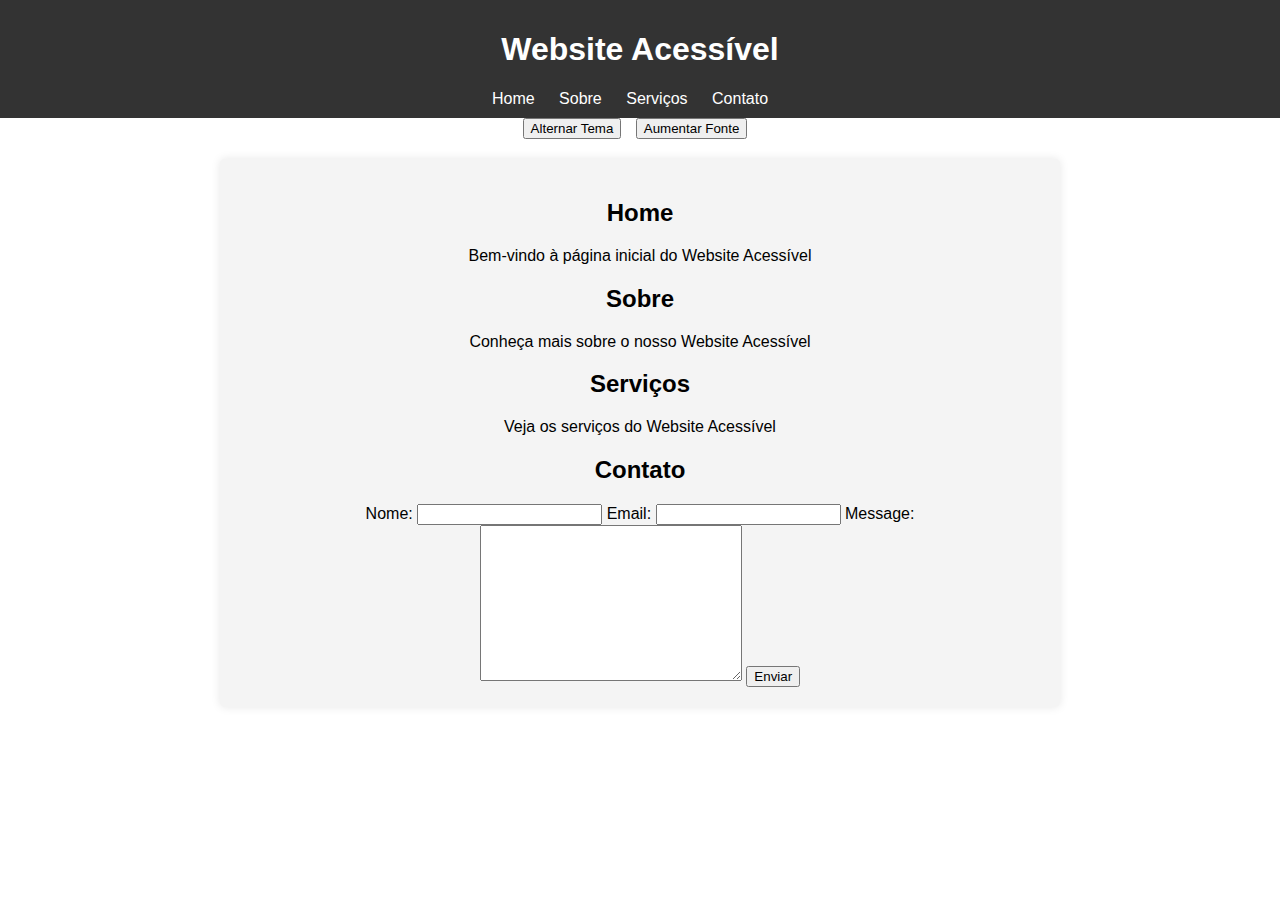
<file: Site-1/index.html>
<!DOCTYPE html>
<html lang="en">
    <head>
        <meta charset="UTF-8">
        <meta name="viewport" content="width=device-width, initial-scale=1.0">
        <title>Website Acessível</title>
        <link rel="stylesheet" href="./style.css">
    </head>
    <body>
        <header>
            <h1>Website Acessível</h1>
            <nav>
                <ul>
                    <li><a href="#">Home</a></li>
                    <li><a href="#">Sobre</a></li>
                    <li><a href="#">Serviços</a></li>
                    <li><a href="#">Contato</a></li>
                </ul>
            </nav>
        </header>

        <div id="accessibility-options">
            <button onclick="toggleTheme()">Alternar Tema</button>
            <button onclick="increaseFontSize()">Aumentar Fonte</button>
        </div>

        <main>
            <section id="home">
                <h2>Home</h2>
                <p>Bem-vindo à página inicial do Website Acessível</p>
            </section>
            
            <section id="about">
                <h2>Sobre</h2>
                <p>Conheça mais sobre o nosso Website Acessível</p>
            </section>
            
            <section id="services">
                <h2>Serviços</h2>
                <p>Veja os serviços do Website Acessível</p>
            </section>
            
            <section id="contact">
                <h2>Contato</h2>
                
                <form action="">
                    <label for="name">Nome:</label>
                    <input type="text" id="name" name="">
                    
                    <label for="email">Email:</label>
                    <input type="text" id="email" name="">

                    <label for="message">Message:</label>
                    <textarea id="message" name="message" cols="30" rows="10"></textarea>

                    <button type="button" onclick="submitForm()">Enviar</button>
                </form>
            </section>
        </main>
        
        <footer></footer>
        
        <script src="./script.js"></script>
    </body>
</html>
</file>
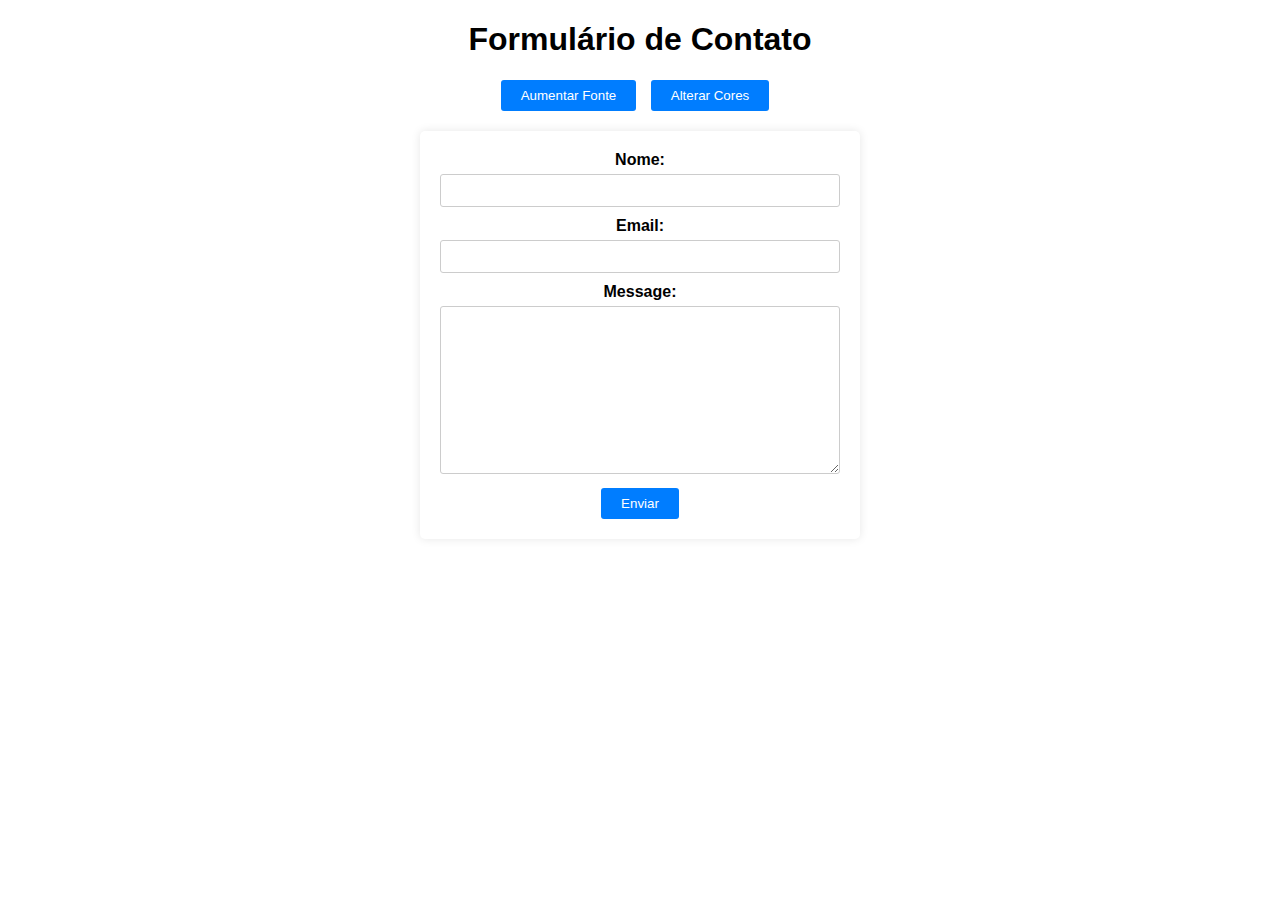
<file: Site-2/index.html>
<!DOCTYPE html>
<html lang="en">
    <head>
        <meta charset="UTF-8">
        <meta name="viewport" content="width=device-width, initial-scale=1.0">
        <title>Formulário de Contato</title>
        <link rel="stylesheet" href="./style.css">
    </head>
    <body>

        <h1>Formulário de Contato</h1>

        <div id="accessibility-options">
            <button onclick="increaseFontSize()">Aumentar Fonte</button>
            <button onclick="changeColors()">Alterar Cores</button>
        </div>

        <form action="">
            <label for="name">Nome:</label>
            <input type="text" id="name" name="">
            
            <label for="email">Email:</label>
            <input type="text" id="email" name="">

            <label for="message">Message:</label>
            <textarea id="message" name="message" cols="30" rows="10"></textarea>

            <button type="button" onclick="submitForm()">Enviar</button>
        </form>

        <script src="./script.js"></script>
    </body>
</html>
</file>
<file: Site-1/style.css>
body {
    font-family:      Arial, sans-serif;
    margin:           0;
    padding:          0;
    text-align:       center;
}

header {
    background-color: #333;
    color:            #fff;
    padding:          10px 0;
}

nav ul {
    list-style-type:  none;
    margin:           0;
    padding:          0;
}

nav ul li {
    display:          inline;
    margin-right:     20px;
}

nav ul li a {
    color:            #fff;
    text-decoration:  none;
}

main {
    max-width:        800px;
    margin:           20px auto;
    padding:          20px;
    background-color: #f4f4f4;
    border-radius:    5px;
    box-shadow:       0 0 10px rgba(0, 0, 0, .1);
}

#accessibility-options
{ margin-bottom: 10px; }

#accessibility-options button
{ margin-right: 10px; }
</file>
<file: Site-2/style.css>
body {
    font-family:      Arial, sans-serif;
    margin:           0;
    padding:          0;
    text-align:       center;
}

form {
    max-width:        400px;
    margin:           20px auto;
    padding:          20px;
    background-color: #fff;
    border-radius:    5px;
    box-shadow:       0 0 10px rgba(0, 0, 0, .1);
}

label {
    display:          block;
    margin-bottom:    5px;
    font-weight:      bold;
}

input,
textarea {
    width:            100%;
    padding:          8px;
    margin-bottom:    10px;
    box-sizing:       border-box;
    border:           1px solid #ccc;
    border-radius:    3px;
}

button {
    padding:          8px 20px;
    background-color: #007dff;
    color:            #fff;
    border:           none;
    border-radius:    3px;
    cursor:           pointer;
}

button:hover {
    background-color: #007dff;
}

#accessibility-options
{ margin-bottom: 10px; }

#accessibility-options button
{ margin-right: 10px; }
</file>
